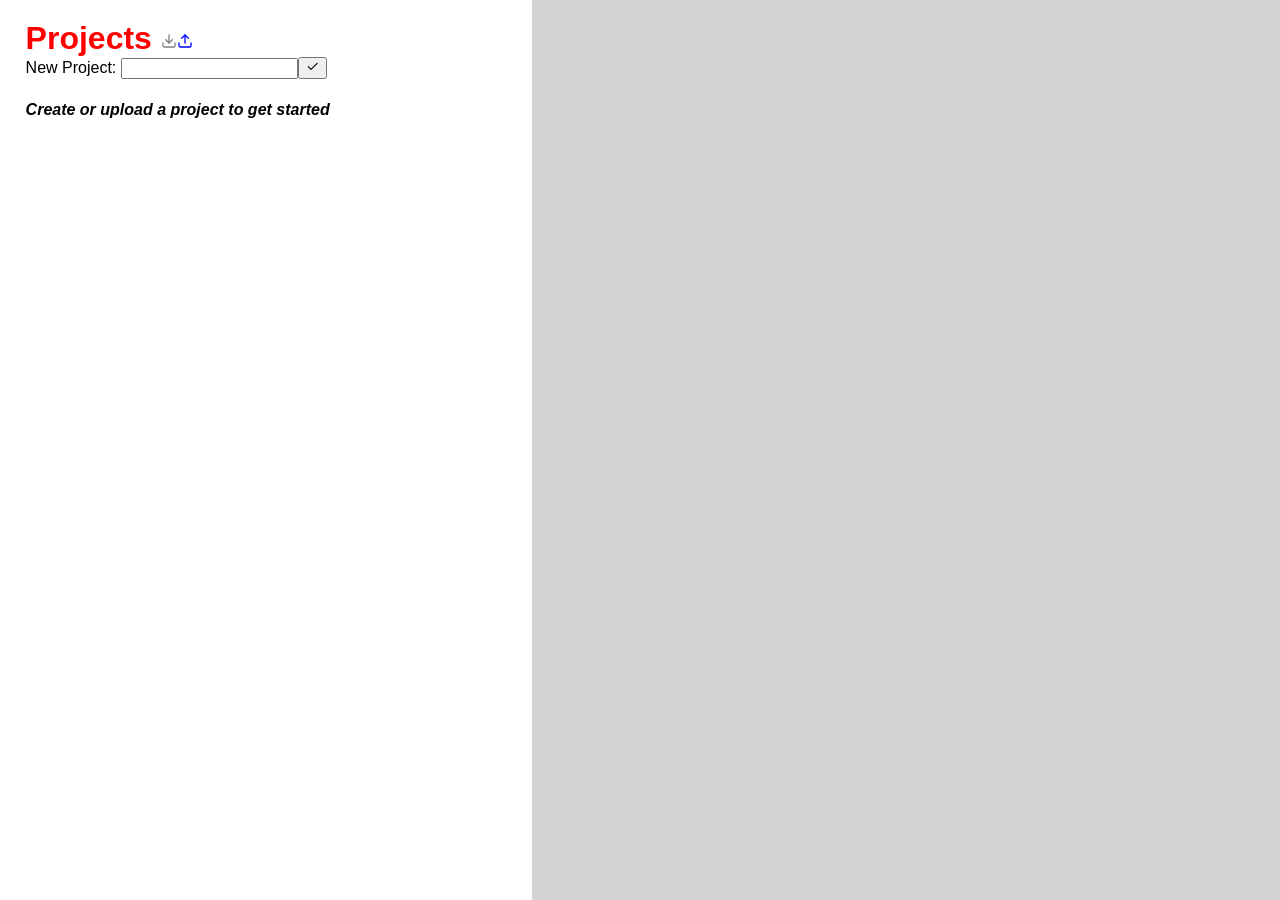
<file: index.html>
<!doctype html><html lang="en"><head><meta charset="utf-8"/><link rel="icon" href="/favicon.ico"/><meta name="viewport" content="width=device-width,initial-scale=1"/><meta name="theme-color" content="#000000"/><meta name="description" content="Web site created using create-react-app"/><link rel="apple-touch-icon" href="/logo192.png"/><link rel="manifest" href="/manifest.json"/><title>Campbell's Sample Project</title><script defer="defer" src="/static/js/main.ffb8c210.js"></script><link href="/static/css/main.f547eefa.css" rel="stylesheet"></head><body><noscript>You need to enable JavaScript to run this app.</noscript><div id="root"></div></body></html>
</file>
<file: static/css/main.f547eefa.css>
body{-webkit-font-smoothing:antialiased;-moz-osx-font-smoothing:grayscale;font-family:-apple-system,BlinkMacSystemFont,Segoe UI,Roboto,Oxygen,Ubuntu,Cantarell,Fira Sans,Droid Sans,Helvetica Neue,sans-serif;margin:0}code{font-family:source-code-pro,Menlo,Monaco,Consolas,Courier New,monospace}.App{text-align:center}.App-logo{height:40vmin;pointer-events:none}@media (prefers-reduced-motion:no-preference){.App-logo{-webkit-animation:App-logo-spin 20s linear infinite;animation:App-logo-spin 20s linear infinite}}.file-upload-label{align-items:center;cursor:pointer;display:inline-flex}.file-upload-label>svg{margin-right:.5rem}.file-upload-input{display:none}.App-header{align-items:center;background-color:#282c34;color:#fff;display:flex;flex-direction:column;font-size:calc(10px + 2vmin);justify-content:center;min-height:100vh}#hi{color:red}.App-link{color:#61dafb}@-webkit-keyframes App-logo-spin{0%{-webkit-transform:rotate(0deg);transform:rotate(0deg)}to{-webkit-transform:rotate(1turn);transform:rotate(1turn)}}@keyframes App-logo-spin{0%{-webkit-transform:rotate(0deg);transform:rotate(0deg)}to{-webkit-transform:rotate(1turn);transform:rotate(1turn)}}.split{height:100%;overflow-x:hidden;padding-top:20px;position:fixed;top:0;z-index:1}.left{left:2%;width:35%}.right{background-color:#d3d3d3;left:40%;margin-left:20px;width:65%}.rText{left:2%}
/*# sourceMappingURL=main.f547eefa.css.map*/
</file>
